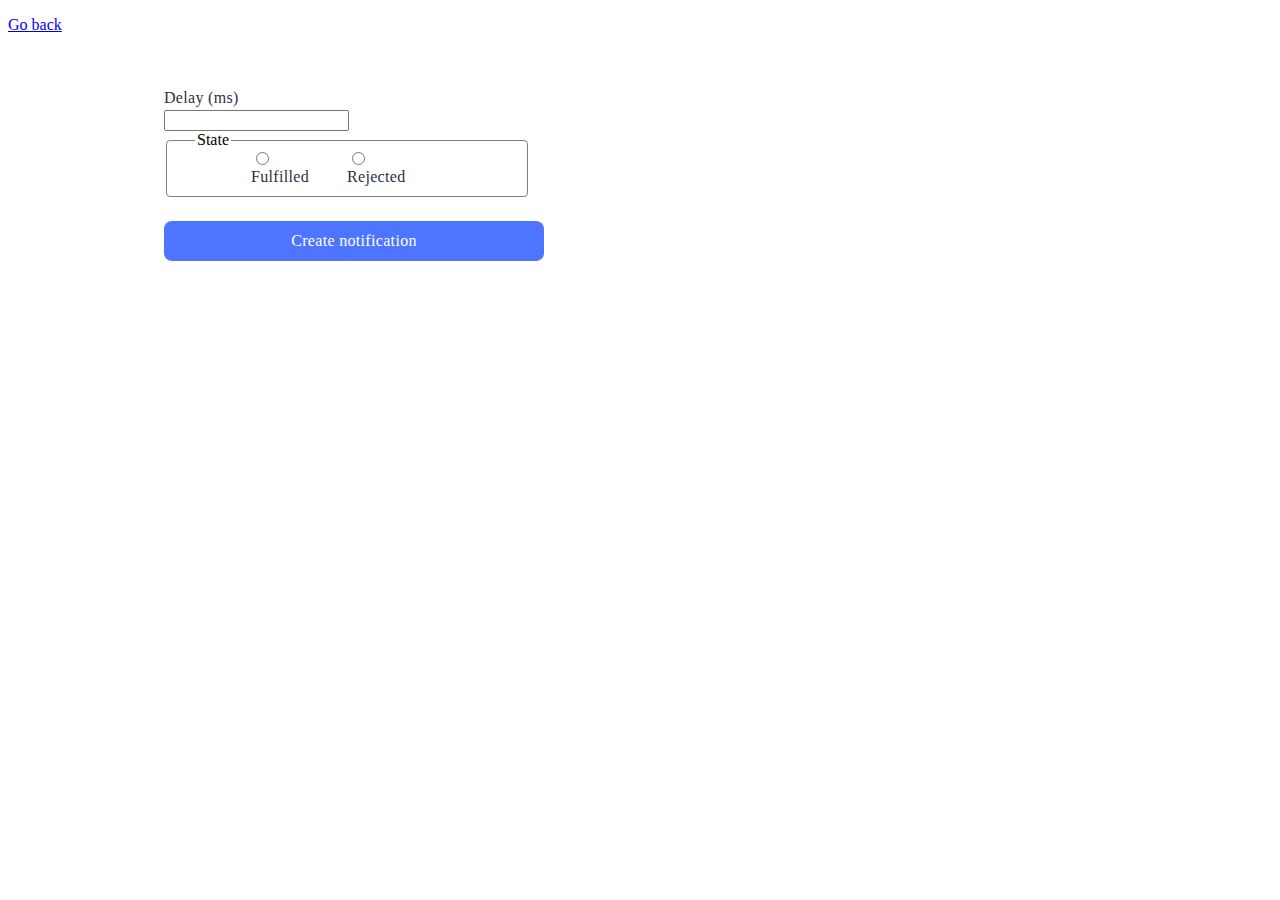
<file: src/2-snackbar.html>
<!DOCTYPE html>
<html lang="en">
<head>
    <meta charset="UTF-8">
    <meta name="viewport" content="width=device-width, initial-scale=1.0">
    <link rel="stylesheet" href="./css/2-snackbar.css" />
    <title>Snackbar</title>
</head>
<body>
    <p><a href="./index.html">Go back</a></p>

    <form class="form">
        <label>
            Delay (ms)
            <input type="number" name="delay" required />
        </label>
    
        <fieldset>
            <legend>State</legend>
            <label>
                <input type="radio" name="state" value="fulfilled" required />
                Fulfilled
            </label>
            <label>
                <input type="radio" name="state" value="rejected" required />
                Rejected
            </label>
        </fieldset>
    
        <button type="submit">Create notification</button>
    </form>



    <script src="./js/2-snackbar.js" type="module"></script>
</body>
</html>
</file>
<file: src/css/2-snackbar.css>
.form {
    width: 1440px;
    height: 496px;
    background-color: #FFF;
    padding-top: 36px;
    padding-bottom: 230px;
    padding-left: 156px;

    display: flex;
    flex-direction: column;

}

label input{
    display: flex;
    flex-direction: column;
}

fieldset {
    width: 360px;
    height: 64px;
    stroke-width: 1px;
    stroke: #808080;
    padding: 0;
    border-radius: 4px;
    border: 1px solid #808080;

    display: flex;
    justify-content: center;

    margin-bottom: 24px;
    
}

fieldset:hover, fieldset:active {
    border-radius: 4px;
        border: 1px solid #000;
}

label {
    color: #2E2F42;
    font-family: Montserrat;
    font-size: 16px;
    line-height: 1.5;
    letter-spacing: 0.02em;

width: 96px;

}
label input[type="radio"] {
justify-content: flex-start;
}


legend {
    margin-left: 28px;
}

.inputMs {
    width: 360px;
    height: 40px;
    flex-shrink: 0;
    border-radius: 4px;
    border: 1px solid #808080;
    color: #2E2F42;
    font-family: Montserrat;
    font-size: 16px;
    line-height: 1.5;
    letter-spacing: 0.02em;
    padding-left: 16px;
    margin-top: 8px;
    
}

.inputMs:hover {
    border: 1px solid #000;
}

.inputMs:active {
    border: 1px solid #4E75FF;
}

.inputState:last-child {
    margin-left: 40px;
}

button {
    border-radius: 8px;
    background: #4E75FF;
    display: flex;
    width: 380px;
    padding: 8px 16px;
    justify-content: center;
    align-items: center;
    gap: 10px;
    color: #FFF;
    font-family: Montserrat;
    font-size: 16px;
    font-style: normal;
    font-weight: 500;
    line-height: 1.5;
    letter-spacing: 0.02em;
    border: none;
}

button:hover {
    background-color: #6C8CFF;
}
</file>
